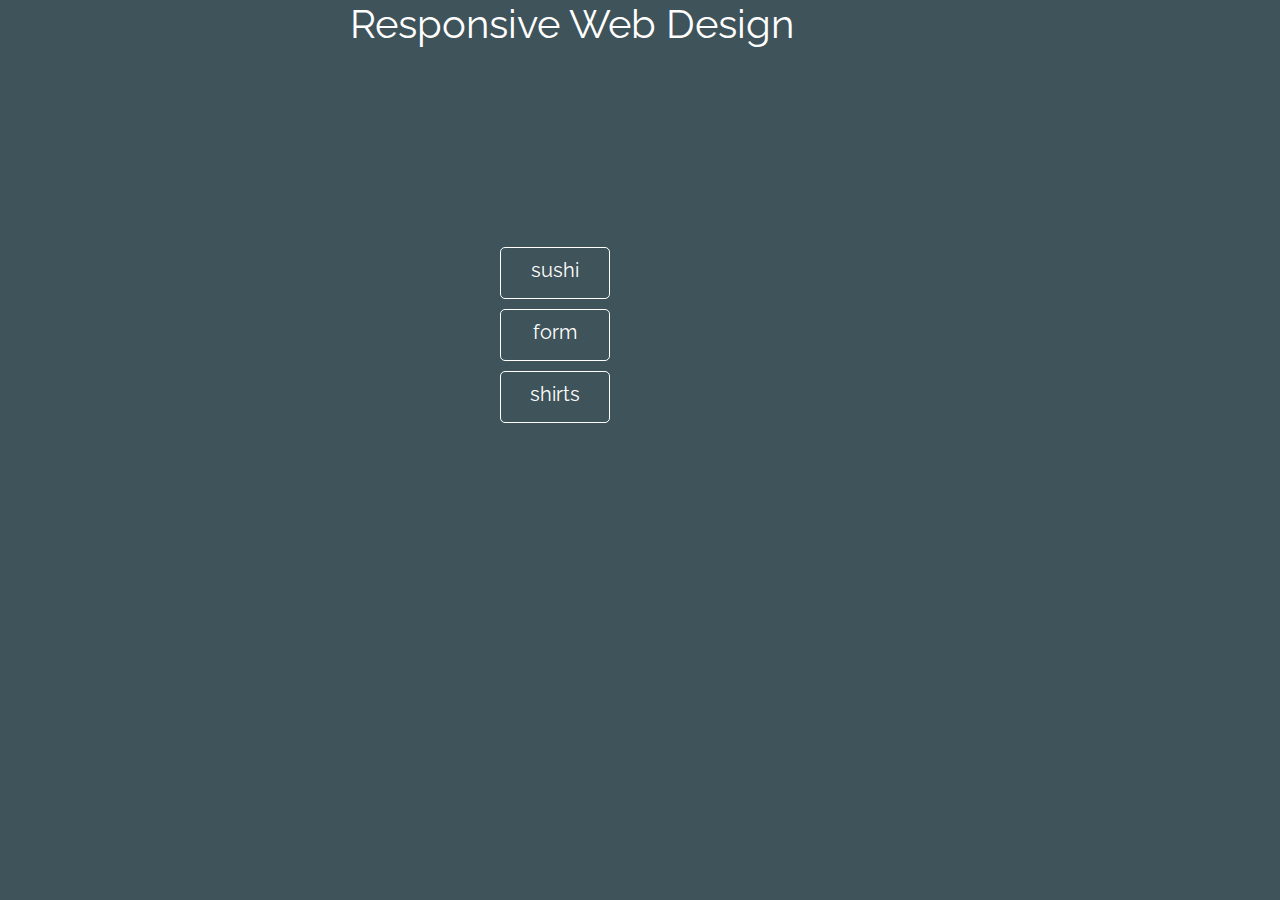
<file: index.html>
<!DOCTYPE html>
<html lang="en">
<head>
  <meta charset="UTF-8">
  <link rel="stylesheet" href="stylesheets/css/main.css">
  <link href="http://fonts.googleapis.com/css?family=Raleway" rel="stylesheet" type="text/css">
  <title>Document</title>
</head>
<body>
<section class="content">
  <span>Responsive Web Design</span>
  <a href="sushi.html"><div class="container sushi">sushi</div></a>
  <a href="form.html"><div class="container form">form</div></a>
  <a href="shirts.html"><div class="container shirts">shirts</div></a>
</section>
</body>
</html>
</file>
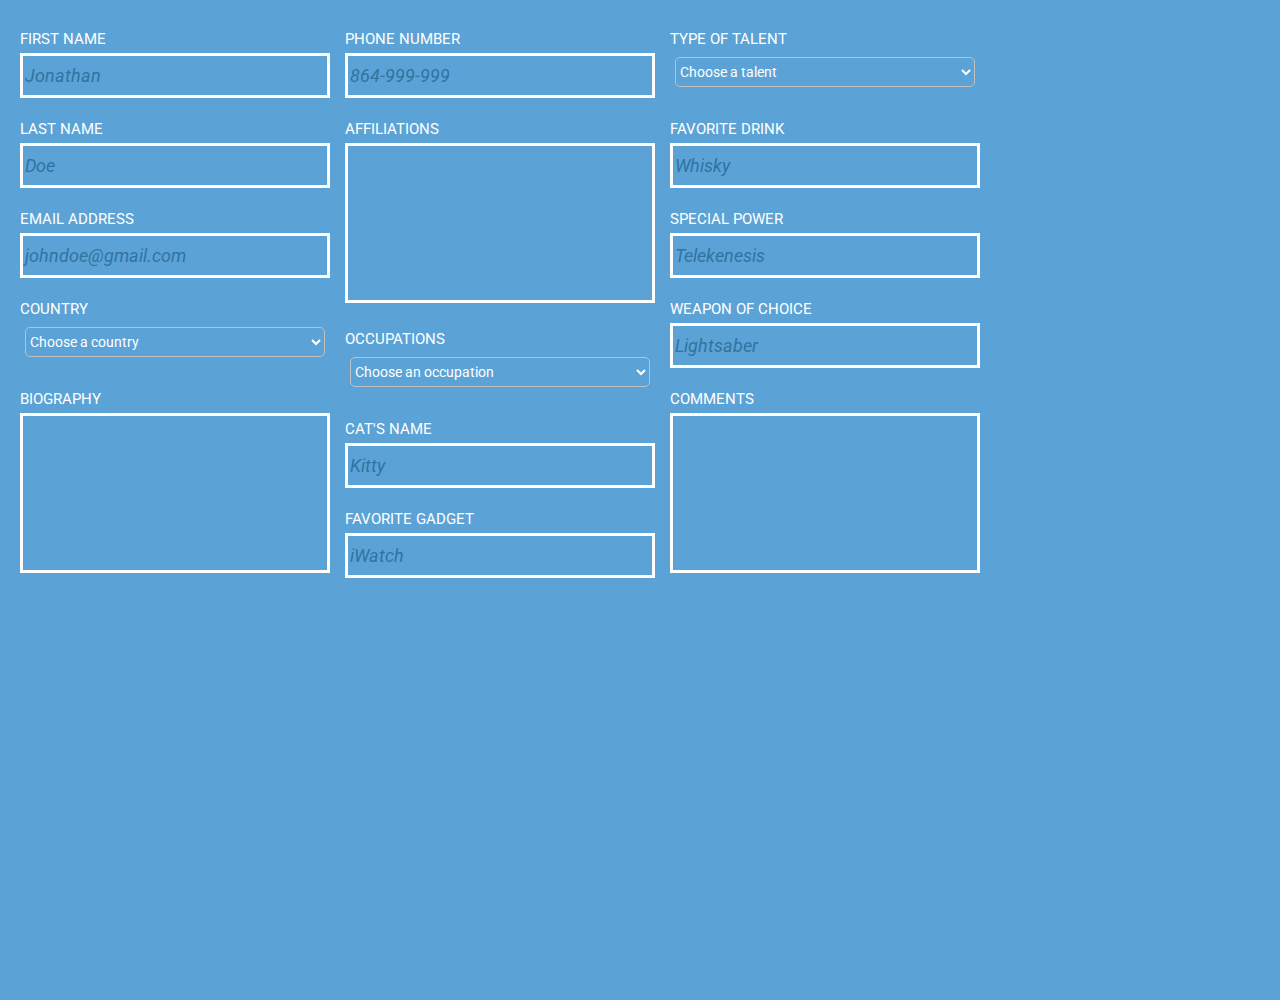
<file: form.html>
<!DOCTYPE html>
<html lang="en">
<head>
  <meta charset="UTF-8">
  <link rel="stylesheet" href="stylesheets/form.css">
  <link href="http://fonts.googleapis.com/css?family=Roboto:400,700" rel="stylesheet" type="text/css">
  <link rel="stylesheet" href="http://maxcdn.bootstrapcdn.com/font-awesome/4.3.0/css/font-awesome.min.css">
  <title>Document</title>
</head>
<body>
  <div class="container left">
  <div class="for firstname">FIRST NAME
    <textarea class="form text">Jonathan</textarea>
  </div>
  <div class="for lastname">LAST NAME
    <textarea class="form text">Doe</textarea>
  </div>
  <div class="for email">EMAIL ADDRESS
    <textarea class="form text">johndoe@gmail.com</textarea>
  </div>
  <div class="for country">COUNTRY
    <div class="form drop"><select>Choose a country<i class="fa fa-sort"></i>
      <option value="show">Choose a country</option>
      <option value="usa">U.S.A.</option>
      <option value="europe">Europe</option>
      <option value="franch">France</option>
    </select>
  </div>
  </div>
  <div class="for bio">BIOGRAPHY
    <textarea class="form box"></textarea>
  </div>
</div>
<div class="container middle">
  <div class="for phone">PHONE NUMBER
    <textarea class="form text">864-999-999</textarea>
  </div>
  <div class="for affil">AFFILIATIONS
    <textarea class="form box"></textarea>
  </div>
  <div class="for occu">OCCUPATIONS
    <div class="form drop"><select>Choose an occupation<i class="fa fa-sort"></i>
      <option value="job">Choose an occupation</option>
      <option value="job">Teacher</option>
      <option value="job">Director</option>
      <option value="job">Driver</option>
      <option value="job">Programmer</option>
    </select>
  </div>
  </div>
  <div class="for catname">CAT'S NAME
    <textarea class="form text">Kitty</textarea>
  </div>
  <div class="for gadget">FAVORITE GADGET
    <textarea class="form text">iWatch</textarea>
  </div>
</div>
<div class="container right">
  <div class="for type">TYPE OF TALENT
    <div class="form drop"><select>Choose a talent<i class="fa fa-sort"></i>
      <option value="talent">Choose a talent</option>
      <option value="talent">Juggling</option>
      <option value="talent">Balancing</option>
      <option value="talent">Origami</option>
    </select>
  </div>
  </div>
  <div class="for drink">FAVORITE DRINK
    <textarea class="form text">Whisky</textarea>
  </div>
  <div class="for power">SPECIAL POWER
    <textarea class="form text">Telekenesis</textarea>
  </div>
  <div class="for weapon">WEAPON OF CHOICE
    <textarea class="form text">Lightsaber</textarea>
  </div>
  <div class="for comment">COMMENTS
    <textarea class="form box"></textarea>
  </div>
</div>
</body>
</html>
</file>
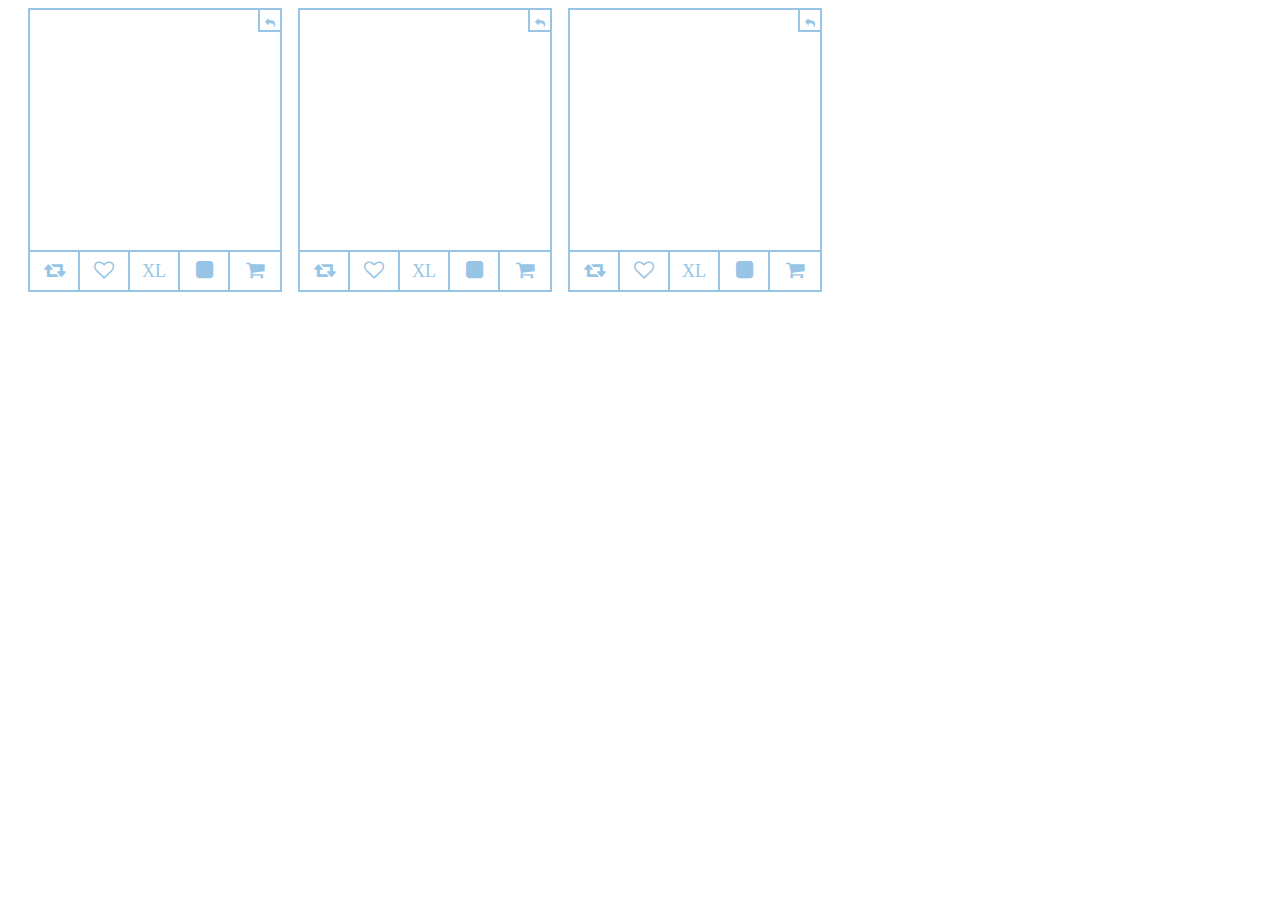
<file: shirts.html>
<!DOCTYPE html>
<html lang="en">
<head>
  <meta charset="UTF-8">
  <link rel="stylesheet" href="stylesheets/shirts.css">
  <link rel="stylesheet" href="http://maxcdn.bootstrapcdn.com/font-awesome/4.3.0/css/font-awesome.min.css">
  <title>Document</title>
</head>
<body>
    <div class="container">
      <div class="tshirt blue">
        <div class="reverse blueshirt"><i class="fa fa-reply fa-1.5x"></i></div>
        <div class="menuoptions shuffle"><i class="fa fa-retweet fa-2x"></i></div>
        <div class="menuoptions heart"><i class="fa fa-heart-o fa-2x"></i></div>
        <div class="menuoptions exl">XL</div>
        <div class="menuoptions color1"><i class="fa fa-square fa-2x"></i></div>
        <div class="menuoptions cart"><i class="fa fa-shopping-cart fa-2x"></i></div>
      </div>
    </div>
    <div class="container">
      <div class="tshirt pink">
        <div class="reverse pinkshirt"><i class="fa fa-reply fa-1.5x"></i></div>
        <div class="menuoptions shuffle"><i class="fa fa-retweet fa-2x"></i></div>
        <div class="menuoptions heart"><i class="fa fa-heart-o fa-2x"></i></div>
        <div class="menuoptions exl">XL</div>
        <div class="menuoptions color2"><i class="fa fa-square fa-2x"></i></div>
        <div class="menuoptions cart"><i class="fa fa-shopping-cart fa-2x"></i></div>
      </div>
    </div>
    <div class="container">
      <div class="tshirt orange">
        <div class="reverse orangeshirt"><i class="fa fa-reply fa-1.5x"></i></div>
        <div class="menuoptions shuffle"><i class="fa fa-retweet fa-2x"></i></div>
        <div class="menuoptions heart"><i class="fa fa-heart-o fa-2x"></i></div>
        <div class="menuoptions exl">XL</div>
        <div class="menuoptions color3"><i class="fa fa-square fa-2x"></i></div>
        <div class="menuoptions cart"><i class="fa fa-shopping-cart fa-2x"></i></div>
      </div>
    </div>
</body>
</html>
</file>
<file: stylesheets/css/main.css>
body {
  margin: 0;
  background-color: #3f535a;
  font-size: 62.5%; }

.content {
  max-width: 1080px;
  height: auto;
  font-family: "Raleway", sans-serif; }

span {
  margin-left: 350px;
  font-size: 4em;
  margin-top: 200px;
  color: white; }

.container {
  float: left;
  height: 50px;
  width: 10%;
  border: 1px solid white;
  text-align: center;
  margin-left: 500px;
  margin-top: 10px;
  color: white;
  font-size: 2em;
  text-decoration: none;
  line-height: 45px;
  border-radius: 5px; }

.sushi {
  margin-top: 200px; }

.container:hover {
  border: 0;
  color: #3f535a;
  background-color: white; }
</file>
<file: stylesheets/form.css>
* {
  font-family: Roboto;
}
body {
  margin: 0;
  background-color: rgba(91, 163, 214, 1);
  font-size: 62.5%;
  width: 1080px;
}
textarea {
  resize: none;
  color: rgba(49, 115, 161, 1);
}
.container {
  float: left;
  margin-left: 20px;
  width: 305px;
  height: 1000px;
}
.for {
  font-size: 1.5em;
  color: white;
  height: 60px;
  width: 300px;
  text-align: left;
  /* border: 1px solid white; */
  margin-top: 30px;
  margin-right: 15px;
  display: block;
}
.form {
  height: 35px;
  margin-top: 5px;
  width: 100%;
  border: 3px solid white;
  background-color: rgba(91, 163, 214, 1);
  color: white;
  font-size: 1.3em;
  line-height: 35px;
}
.text {
  color: rgba(49, 115, 161, 1);
  font-style: italic;
  font-size: 1.2em;
}
.form:active {
  border: 3px solid rgba(49, 115, 161, 1);
  color: rgba(49, 115, 161, 1);
}
.form:hover {
  border: 3px solid rgba(49, 115, 161, 1);
}
textarea:hover {
  border: 3px solid rgba(49, 115, 161, 1);
  color: rgba(49, 115, 161, 1);
}
placeholder:active:after {
  border: 3px solid rgba(49, 115, 161, 1);
}
select {
  border-radius: 5px;
  border: 1px solid silver;
  font-size: .7em;
  background-color: rgba(91, 163, 214, 1);
  margin-left: 5px;
  line-height: 35px;
  width: 100%;
  color: white;
  height: 30px;
}
.drop {
  width: 100%;
  border: 0;
}
.drop:hover {
  border: 0;
}
.fa-sort {
  float: right;
  color: white;
  margin-top: 10px;
  margin-right: 5px;
}
.box {
  height: 150px;
  background-color: rgba(91, 163, 214, 1);
  color: rgba(49, 115, 161, 1);
}
.occu {
  margin-top: 150px;
}
</file>
<file: stylesheets/shirts.css>
body {
  font-size: 62.5%;
}
.container {
  height: 350px;
  width: 250px;
  float: left;
  margin-left: 20px;
  display: block;
}
.tshirt {
  height: 280px;
  width: 100%;
  border: 2px solid rgba(152, 197, 229, 1);
  background-repeat: no-repeat;
  background-size: contain;
  background-size: 200px 200px;
  background-position: 25px 20px;
}
.blue {
  background-image: url(https://github.com/TIY-GVL-FEE-2015-May/assignments/blob/master/2.2-responsive-exercises/images/tshirts/1_front.png?raw=true);
}
.pink {
  background-image: url(https://github.com/TIY-GVL-FEE-2015-May/assignments/blob/master/2.2-responsive-exercises/images/tshirts/2_front.png?raw=true);
}
.orange {
  background-image: url(https://github.com/TIY-GVL-FEE-2015-May/assignments/blob/master/2.2-responsive-exercises/images/tshirts/3_front.png?raw=true);
}
.reverse {
  margin-left: 228px;
  height: 20px;
  width: 20px;
  position: absolute;
  border-left: 2px solid rgba(152, 197, 229, 1);
  border-bottom: 2px solid rgba(152, 197, 229, 1);
  color: rgba(152, 197, 229, 1);
}
.fa-reply {
  margin-bottom: 10px;
  margin-left: 5px;
}
/* .reverse:hover {

} */
.menuoptions {
  height: 40px;
  width: 48px;
  border-left: 2px solid rgba(152, 197, 229, 1);
  border-top: 2px solid rgba(152, 197, 229, 1);
  float: left;
  margin-top: 240px;
  text-align: center;
  color: rgba(152, 197, 229, 1);
}
.menuoptions:hover {
  background-color: rgba(91, 163, 214, 1);
  color: white;
}
.fa {
  margin-top: 8px;
}
.exl {
  color: rgba(152, 197, 229, 1);
  font-size: 1.8em;
  line-height: 38px;
}
.shuffle {
  border-left: 0;
}
.cart {
  width: 50px;
}
.blueshirt:active .blueshirt {
  background-color: rgba(91, 163, 214, 1);
  color: white;
  background-image: url(https://github.com/TIY-GVL-FEE-2015-May/assignments/blob/master/2.2-responsive-exercises/images/tshirts/1_back.png?raw=true);
  background-repeat: no-repeat;
  background-size: contain;
  background-size: 200px 200px;
  background-position: 25px 20px;
}
</file>
